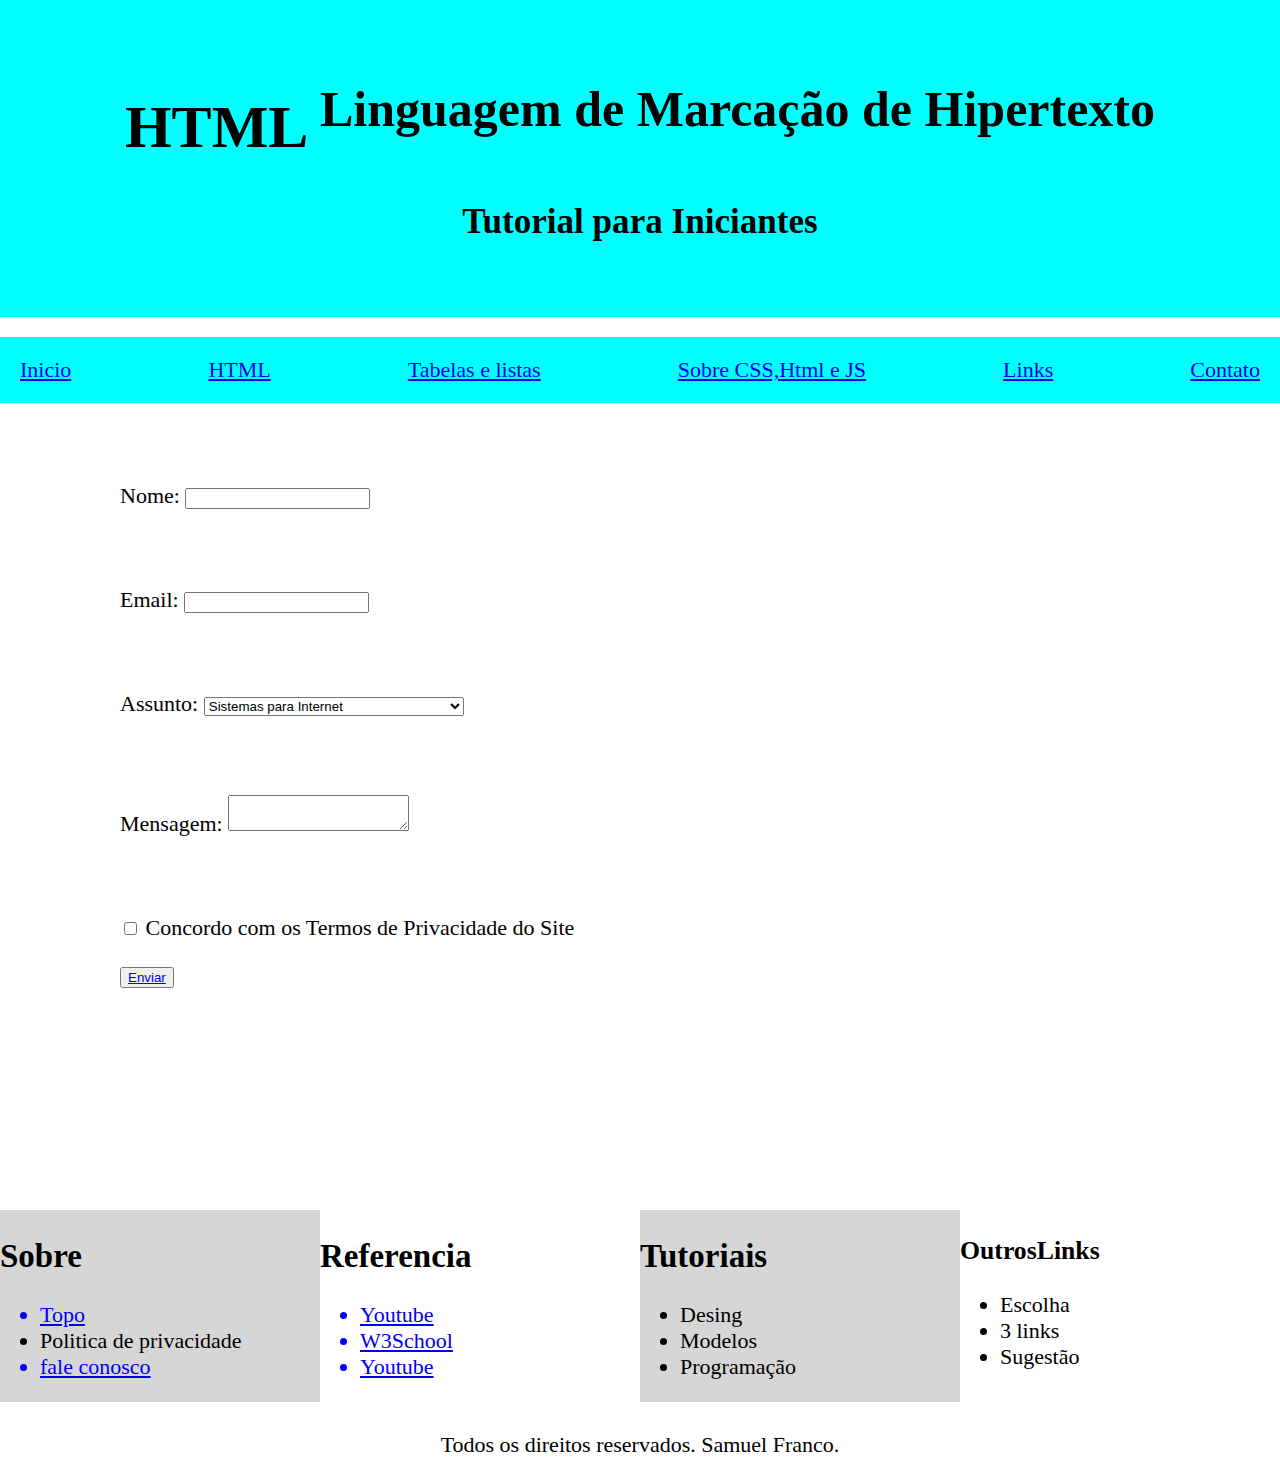
<file: ProjetoDeApl1/contato.html>
<html lang="en">

<head>
    <meta charset="UTF-8">
    <meta http-equiv="X-UA-Compatible" content="IE=edge">
    <meta name="viewport" content="width=device-width, initial-scale=1.0">
    <link rel="stylesheet" href="styles.css">
    <title>Document</title>
</head>

<body>

    <div class="topo">
        <header>
            <h1>HTML <sup>Linguagem de Marcação de Hipertexto</sup></h1>
            <h3>Tutorial para Iniciantes</h3>
        </header>
    </div>

    <nav>
        <ul class="topoUL">
            <li><a href="#">Inicio</li></a>
            <li><a href="#">HTML</li></a>
            <li><a href="#">Tabelas e listas</li></a>
            <li><a href="#">Sobre CSS,Html e JS</li></a>
            <li><a href="#">Links</li></a>
            <li><a href="#">Contato</li></a>
        </ul>
    </nav>
    <div class="c-formulario">
    <form action="obrigado.html" method="get">
        <label>Nome: </label>
        <input type="text" name="Nome" required><br><br><br><br>
        <label>Email: </label>
        <input type="email" name="email" required><br><br><br><br>
        <label>Assunto: </label>
        <select name="select">
            <option value="valor1">Sistemas para Internet</option><br><br>
            <option value="valor2">Análise e Desenvolvimento de Sistemas</option>
            <option value="valor3">Gestão da Tecnologia da Informação</option>
        </select><br><br><br><br>
        <label>Mensagem:</label>
        <!--input type="text" name="mensagem"><br><br-->
        <textarea name="mensagem" required></textarea><br><br><br><br>
        <input type="checkbox" name="termo" value="Concordo com os Termos" required>
        <label>Concordo com os Termos de Privacidade do Site</label><br><br>
        <button> <a href="obrigado.html">Enviar</button></a>
    </form>
</div>
    </div>

    <footer id="rodape">

        <div class="C-footer">
            <div class="sobre">
                <h2>Sobre</h2>
                <ul>
                    <a href="#">
                        <li>Topo</li>
                    </a>
                    <li>Politica de privacidade</li>
                    <a href="#">
                        <li>fale conosco</li>
                    </a>
                </ul>
            </div>

            <div class="referencia">
                <h2>Referencia</h2>
                <ul>
                    <a href="#">
                        <li>Youtube</li>
                    </a>
                    <a href="#">
                        <li>W3School</li>
                    </a>
                    <a href="#">
                        <li>Youtube</li>
                    </a>
                </ul>
            </div>
            <div class="tutoriais">
                <h2>Tutoriais</h2>
                <ul>
                    <li>Desing</li>
                    <li>Modelos</li>
                    <li>Programação</li>
                </ul>

            </div>
            <div class="outrosLinks">
                <h3>OutrosLinks</h3>
                <ul>
                    <li>Escolha</li>
                    <li>3 links</li>
                    <li>Sugestão</li>
                </ul>
            </div>

        </div>



        <div class="direitosRes">
            Todos os direitos reservados. Samuel Franco.
        </div>
    </footer>
</body>
</file>
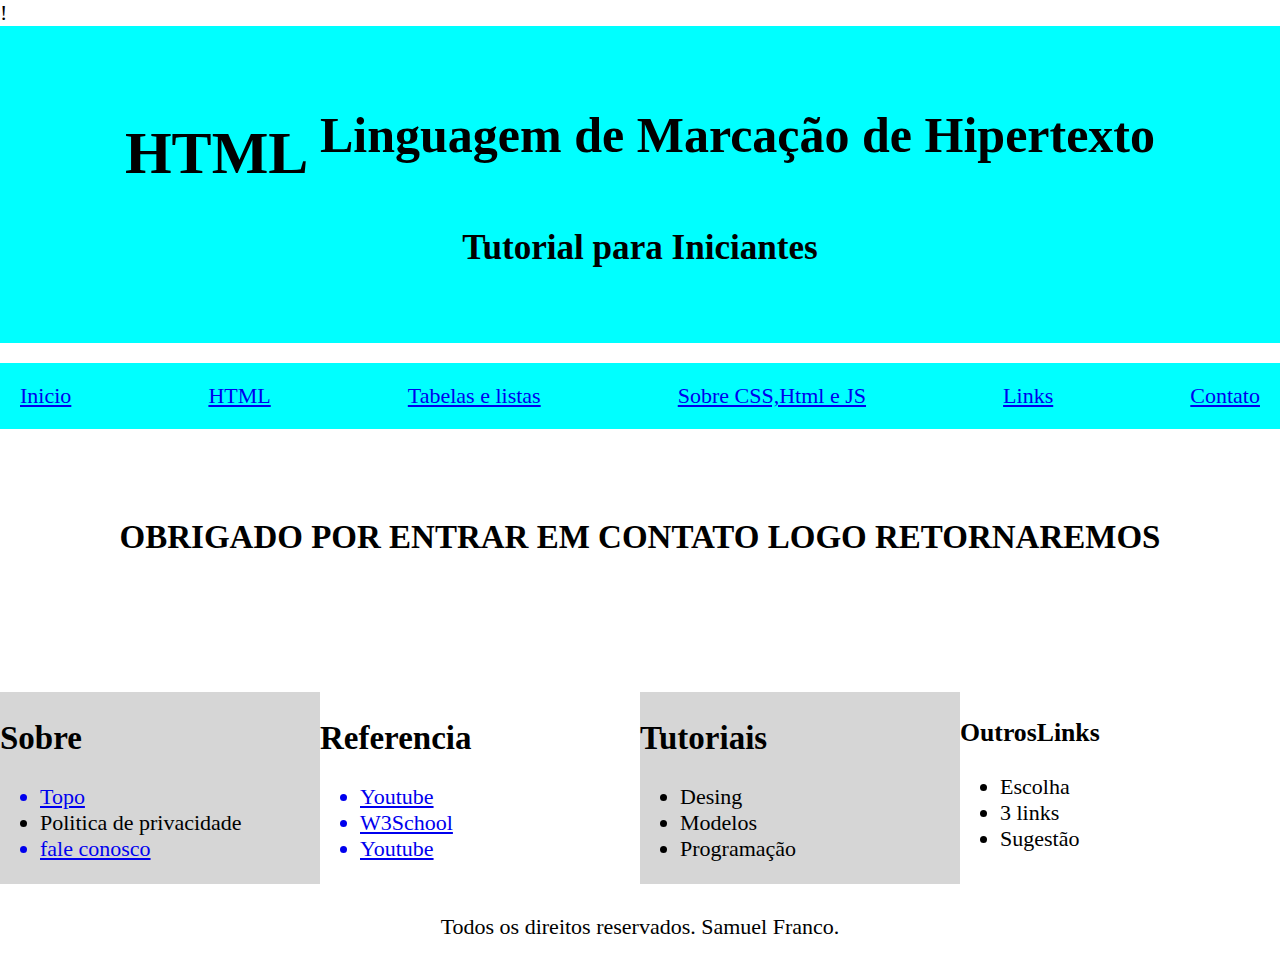
<file: ProjetoDeApl1/obrigado.html>
!<html lang="en">

<head>
    <meta charset="UTF-8">
    <meta http-equiv="X-UA-Compatible" content="IE=edge">
    <meta name="viewport" content="width=device-width, initial-scale=1.0">
    <link rel="stylesheet" href="styles.css">
    <title>Document</title>
</head>

<body>

    <div class="topo">
        <header>
            <h1>HTML <sup>Linguagem de Marcação de Hipertexto</sup></h1>
            <h3>Tutorial para Iniciantes</h3>
        </header>
    </div>

    <nav>
        <ul class="topoUL">
            <li><a href="#">Inicio</li></a>
            <li><a href="#">HTML</li></a>
            <li><a href="#">Tabelas e listas</li></a>
            <li><a href="#">Sobre CSS,Html e JS</li></a>
            <li><a href="#">Links</li></a>
            <li><a href="#">Contato</li></a>
        </ul>
    </nav>
    <h2 style="text-align: center; margin: 90px;">OBRIGADO POR ENTRAR EM CONTATO LOGO RETORNAREMOS</h2><br>
    <footer id="rodape">

        <div class="C-footer">
            <div class="sobre">
                <h2>Sobre</h2>
                <ul>
                    <a href="#">
                        <li>Topo</li>
                    </a>
                    <li>Politica de privacidade</li>
                    <a href="#">
                        <li>fale conosco</li>
                    </a>
                </ul>
            </div>
          

            <div class="referencia">
                <h2>Referencia</h2>
                <ul>
                    <a href="#">
                        <li>Youtube</li>
                    </a>
                    <a href="#">
                        <li>W3School</li>
                    </a>
                    <a href="#">
                        <li>Youtube</li>
                    </a>
                </ul>
            </div>
            <div class="tutoriais">
                <h2>Tutoriais</h2>
                <ul>
                    <li>Desing</li>
                    <li>Modelos</li>
                    <li>Programação</li>
                </ul>

            </div>
            <div class="outrosLinks">
                <h3>OutrosLinks</h3>
                <ul>
                    <li>Escolha</li>
                    <li>3 links</li>
                    <li>Sugestão</li>
                </ul>
            </div>

        </div>



        <div class="direitosRes">
            Todos os direitos reservados. Samuel Franco.
        </div>
    </footer>
</body>
</file>
<file: ProjetoDeApl1/styles.css>
body{
    margin: 0px;
    padding: 0px;
    font-size: 22px;
}

header{
    text-align: center;
    font-size: 30px;
    padding: 40px;
    background-color: aqua;
}

.topoUL{
    display: flex;
    list-style: none;
    margin: 0px;
    justify-content: space-between;
    background-color: aqua;
    padding: 20px;
    margin-top: 20px;
    
    
    
    
}

.sectionGrid{
    display: flex;


}








  


.Protocolos1{
   
width: 50%;

   
}
.Protocolos2{

width:50%;


}


.C-exemplo{
   
   display: flex;
   text-align: center;
   
   
}



.C-tabelas{
    display: flex;
   justify-content: center;
   
   
   
}
.C-exemplo{
    display: flex;
    margin-top: 20px;
    font-size: 25px;
    
}
.conteudo1{
    background-color: rgba(46, 9, 255, 0.61);
    width: 50%;
    padding: 40px;
}
.conteudo2{
    background-color: aqua;
    width: 50%;
}
.conteudo3{
    background-color: brown;
    width: 33.33%;
}



.C-footer{
    display: grid;
    grid-template-columns: 1fr 1fr 1fr 1fr;
    margin-top: 20px;

}
.sobre{
    background-color: rgb(214, 214, 214);
}
.tutoriais{
    background-color: rgb(214, 214, 214);
}
.direitosRes{
    text-align: center;
    margin-top: 30px;
    margin-bottom: 20px;
}
.c-formulario{
    display: flex;
    
   margin-left: 120px;
   margin-top: 80px;
   margin-bottom: 200px;
    
}
</file>
